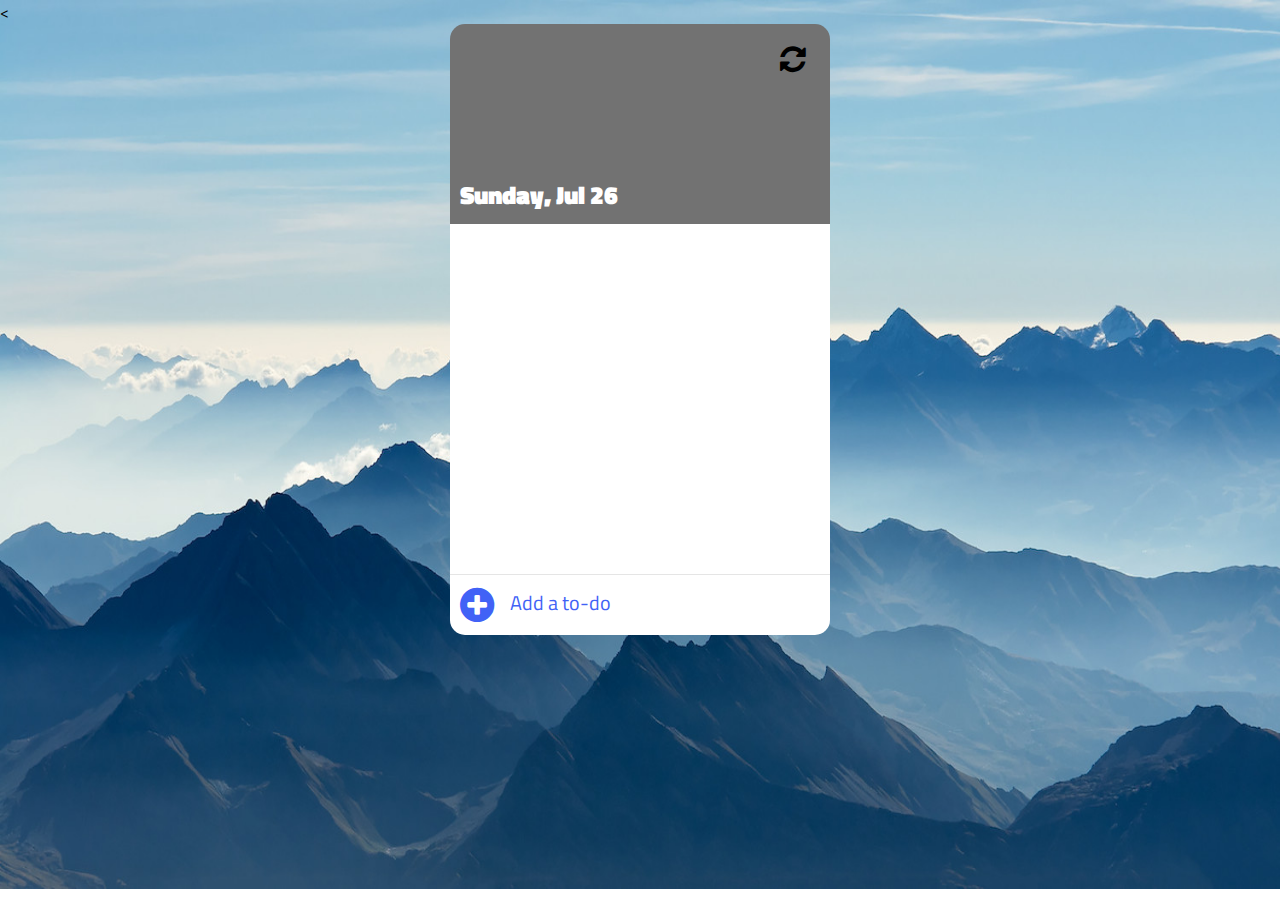
<file: index.html>
<!DOCTYPE html>

<<html lang = "en">

<head>
    <meta charset = "UTF-8">
    <title> To Do List </title>
    <link rel = "stylesheet" href = "https://fonts.googleapis.com/css?family=Titillium+Web">
    <link rel = "stylesheet" href = "css/font-awesome.css">
    <link rel = "stylesheet" href = "css/style.css">
    <script>


</script>
</head>
<body>
    <div class = "container">
        <div class = "header">
            <div class = "clear">
                <i class = "fa fa-refresh"></i>
            </div>
            <div id = "date"></div>
        </div>
        <div class = "content">
            <ul id = "list">
               <!-- 
                <li class = "item">
                    <i class = "fa fa-circle-thin co" job = "complete" id = "0"></i>
                    <p class = "text">Drink Coffee</p>
                    <i class = "fa fa-trash-o de" job = "delete" id = "0"></i> 
                    <i class = "fa fa-pencil" aria-hidden = "edit" id = "0"></i>
                </li> -->

            <ul id2 = "FolderList">
            </ul>
        </div>
        <div class = "add-to-do">
            <i class = "fa fa-plus-circle"></i>
            <input type = "text" id = "input" placeholder = "Add a to-do">
        </div>

    </div>
    <script src="js/app.js"></script>
</body>
</html>
</file>
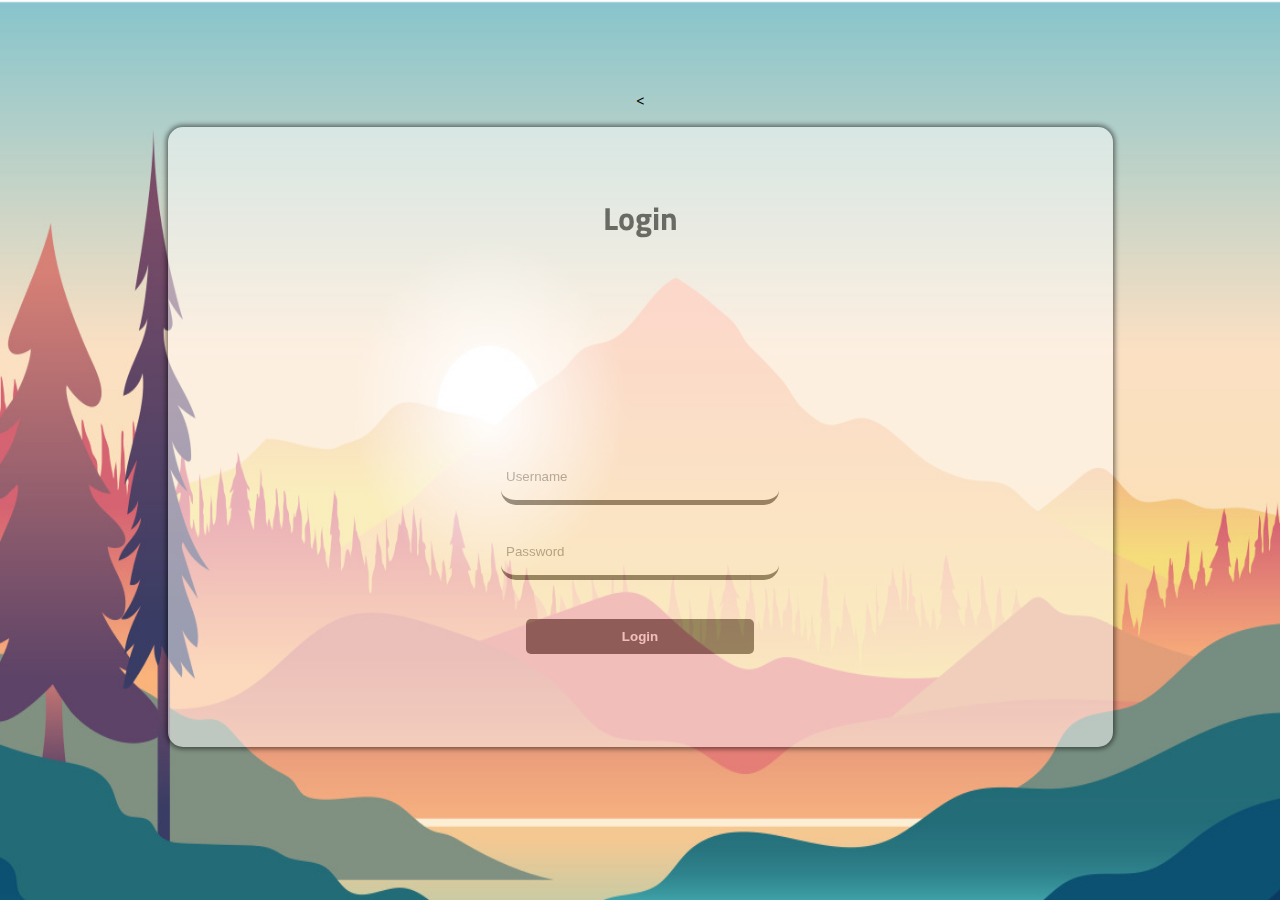
<file: login.html>
<!DOCTYPE html>
<  <html>
  <head>

   <title> Login page </title>

    <link rel = "stylesheet" href = "https://fonts.googleapis.com/css?family=Titillium+Web">
    <link rel = "stylesheet" href = "css/font-awesome.css">
    <link rel = "stylesheet" href = "css/logInstyle.css">
  </head>

  <body>

    <main id="main-holder">
      <h1 id="login-header">Login</h1>

      <div id="login-error-msg-holder">
      <p id="login-error-msg">Invalid username <span id="error-msg-second-line">and/or password</span></p>
      </div>
      <form id="login-form">
        <input type="text" name="username" id="username-field" class="login-form-field" placeholder="Username">
        <input type="password" name="password" id="password-field" class="login-form-field" placeholder="Password">
        <input type="submit" value="Login" id="login-form-submit">
      </form>

  <script language="javascript">

  const loginForm = document.getElementById("login-form");
  const loginButton = document.getElementById("login-form-submit");
  const loginErrorMsg = document.getElementById("login-error-msg");

  loginButton.addEventListener("click", (e) => {

      e.preventDefault();
      const username = loginForm.username.value;
      const password = loginForm.password.value;

      if (username === "123" && password === "abc") {
          /*alert("You have successfully logged in.");*/
          localStorage.setItem('isLoggedIn', true);location.href='file:///C:/Users/valen/Desktop/to%20do%20list%20-%20full/index.html';
      } else {
          loginErrorMsg.style.opacity = 1;
      }
  });
  </script> 
  <script src="js/app.js"></script>
  </body>
</html>
</file>
<file: css/style.css>
body{

    padding: 0;
    margin: 0;
    background-image: url('../img/b.jpg');
    background-size: 100% 140%;
    background-repeat: no-repeat;
    font-family: 'Titillium Web', sans-serif;
}

/* Container */
.container{

    padding:; 10px;
    width: 380px;
    margin: 0 auto;
}

/* Header */
.header{

    width: 380px;
    height:200px;
    background-color: #727272;
    border-radius: 15px 15px 0 0;
    position: relative;
}

.clear{

    width : 30px;
    height: 30px;
    position: absolute;
    right:20px;
    top: 20px;
}

/* Refresh icon */
.clear i{

    font-size: 30px;
    color: #000;
}
.clear i:hover{

    cursor: pointer;
    text-shadow: 1px 3px 5px #2B2B2B;
    transform: rotate(95deg);
}
#date{

    position: absolute;
    bottom: 10px;
    left: 10px;
    color: #FFF;
    font-size: 25px;
    font-weight: 800;
    font-family: 'Titillium Web', sans-serif;
}

/* Content*/
.content{

    width:380px;
    height: 350px;
    max-height:350px;
    background-color: #FFF;
    overflow: auto;
}
.content::-webkit-scrollbar { 

    display: none; 
}
.content ul{

    padding:0;
    margin:0;
}

/* Check icon */
.item{

    width:380px;
    height: 45px;
    min-height: 45px;
    position: relative;
    border-bottom: 1px solid rgba(0,0,0,0.1);
    list-style: none;
    padding: 0;
    margin: 0;
}
.item i.co{

    position: absolute;
    font-size: 25px;
    padding-left:5px;
    left:15px;
    top:10px;
}
.item i.co:hover{

    cursor: pointer;
    font-size: 28px;
}
.fa-check-circle{

    color:#6eb200;
}
.item p.text{

    position: absolute;
    padding:0;
    margin:0;
    font-size: 20px;
    left:50px;
    top:5px;
    background-color: #FFF;
    max-width:285px;
}
.lineThrough{

    text-decoration: line-through;
    color : #6eb200;
}
/* Trash icon */
.item i.de{

    position: absolute;
    font-size: 25px;
    right:15px;
    top:10px;
}
.item i.de:hover{

    color:#FF0000;
    cursor: pointer;
    font-size: 28px;
}
/* Edit icon */
.item i.ed{

    position: absolute;
    font-size: 20px;
    right:50px;
    top:10px;
}
.item i.ed:hover{

    cursor: pointer;
    font-size: 25px;

}

/* Add item */
.add-to-do{

    position: relative;
    width: 360px;
    height:40px;
    border-radius: 0 0 15px 15px;
    background-color: #FFF;
    padding: 10px;
    border-top: 1px solid rgba(0,0,0,0.1);
}
/* Plus button */
.add-to-do i{

    position: absolute;
    font-size: 40px;
    color: #4162f6;
}
.add-to-do i:hover{

    position: absolute;
    font-size: 45px;
    color: #38468E;
}

/* Input bar */
.add-to-do input{

    position: absolute;
    left: 50px;
    height: 35px;
    width: 310px;
    background-color: transparent;
    border: none;
    font-size: 20px;
    padding-left:10px;
}
.add-to-do input::-webkit-input-placeholder { /* Chrome/Opera/Safari */
   
    color: #4162f6;
    font-family: 'Titillium Web', sans-serif;
    font-size: 20px;
}
.add-to-do input::-moz-placeholder { /* Firefox 19+ */
   
    color: #4162f6;
    font-family: 'Titillium Web', sans-serif;
    font-size: 20px;
}
.add-to-do input:-ms-input-placeholder { /* IE 10+ */
   
    color: #4162f6;
    font-family: 'Titillium Web', sans-serif;
    font-size: 20px;
}
.add-to-do input:-moz-placeholder { /* Firefox 18- */
   
    color: #4162f6;
    font-family: 'Titillium Web', sans-serif;
    font-size: 20px;
}
</file>
<file: css/logInstyle.css>
html {

  height: 75%;

}

body {

  height: 100%;
  margin: 10px;
  font-family: 'Titillium Web', sans-serif;
  font-weight: 900px;
  display: grid;
  justify-items: center;
  align-items: center;
  background-image: url('../img/bckg1.jpg');
  background-size: 100% 175%;
  background-repeat: no-repeat;
}

#main-holder {

  width: 75%;
  height: 125%;
  display: grid;
  justify-items: center;
  align-items: center;
  background-color: #FFFF;
  opacity: 0.5;
  border-radius: 15px 15px 15px 15px;
  box-shadow: 0px 0px 5px 2px black;
}

#login-error-msg-holder {

  width: 100%;
  height: 100%;
  display: grid;
  justify-items: center;
  align-items: center;
  opacity: 1;
}

#login-error-msg {

  width: 25%;
  text-align: center;
  margin: 0;
  padding: 5px;
  font-size: 15px;
  font-weight: bold;
  color: #8a0000;
  border: 5px solid #000;
  background-color: #e58f8f;
  border-radius: 15px 15px 15px 15px;
  opacity: 0%;
}

#error-msg-second-line {

  display: block;
}

#login-form {

  align-self: flex-start;
  display: grid;
  justify-items: center;
  align-items: center;
  
}

.login-form-field: placeholder {

  color: #000;
  font-size: 20px;
}

.login-form-field {

  width: 150%;
  height: 50%;
  border: none;
  border-bottom: 5px solid #3a3a3a;
  margin-bottom: 50px;
  border-radius: 15px;
  padding: 0px 0px 5px 5px;
}

#login-form-submit {

  width: 125%;
  padding: 10px;
  border: none;
  border-radius: 5px;
  color: white;
  font-weight: bold;
  background-color: #3a3a3a;
  cursor: pointer;
  outline: none;
}
</file>
